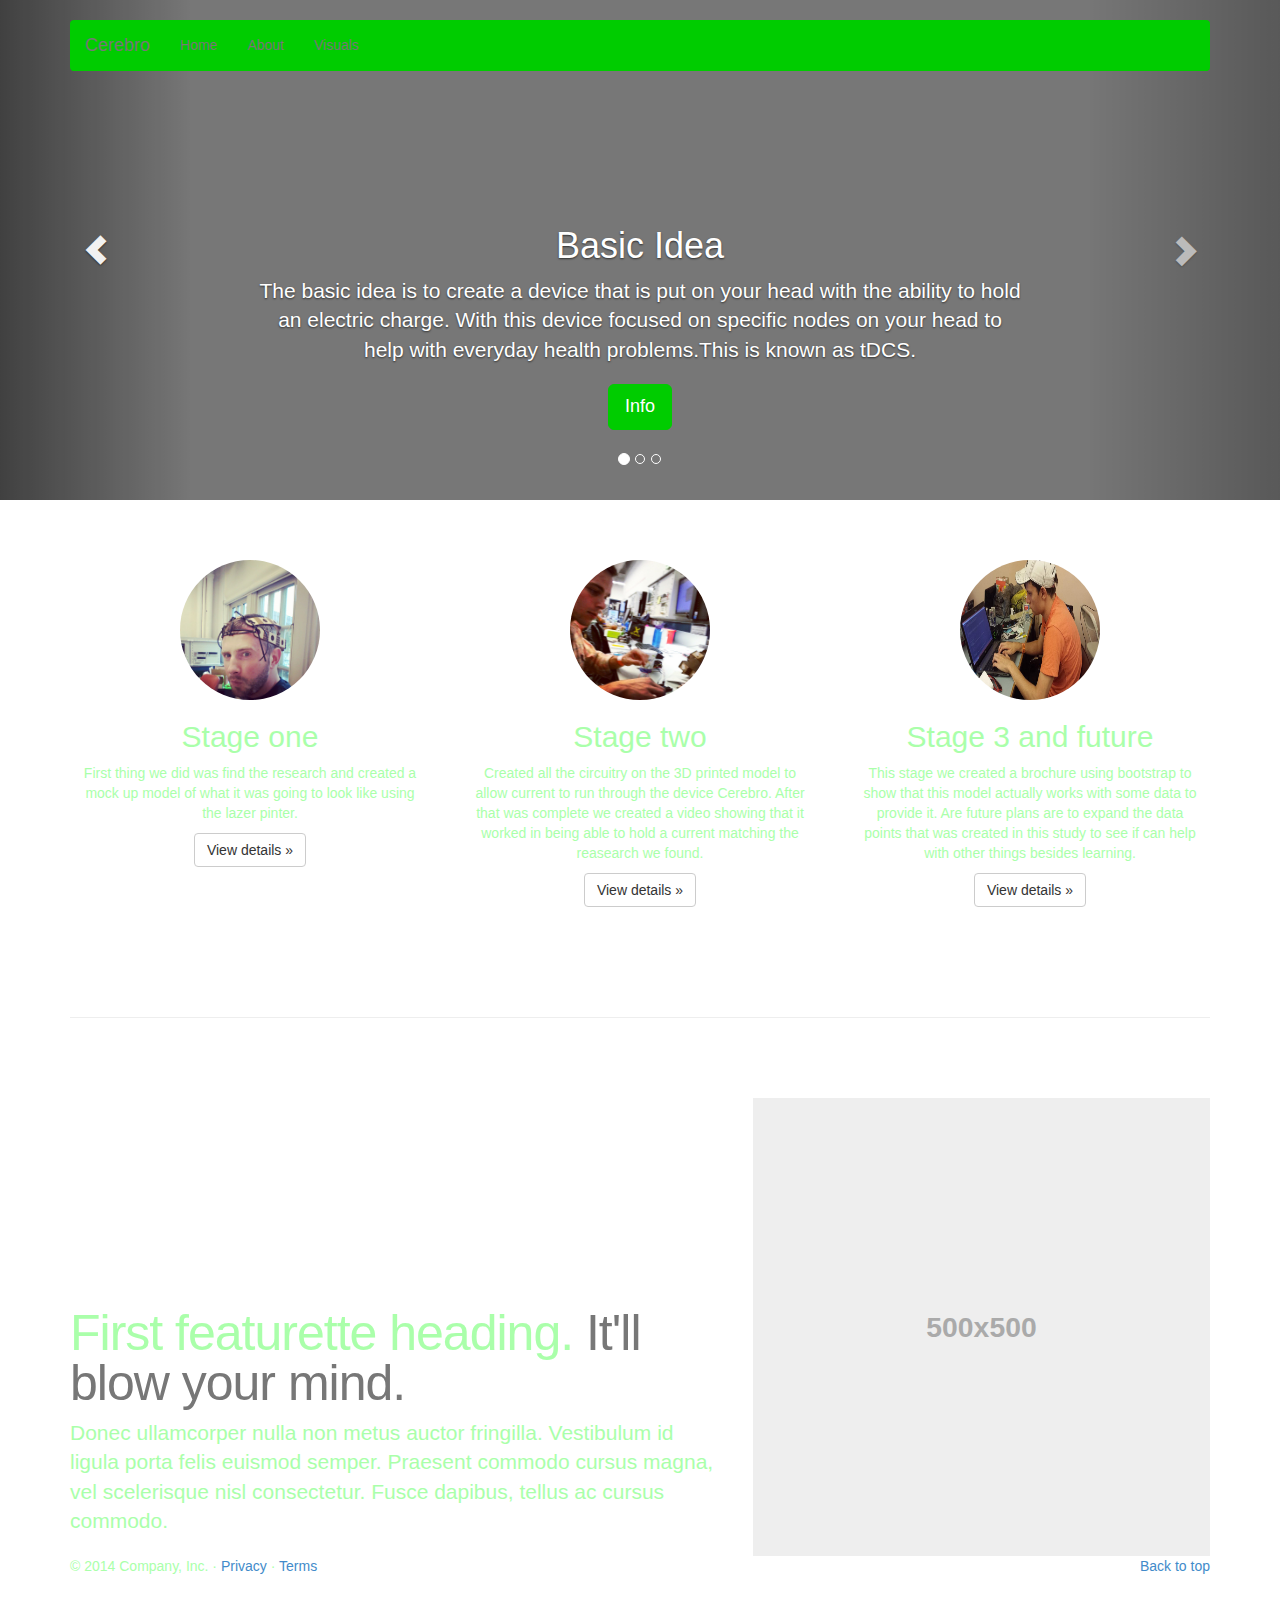
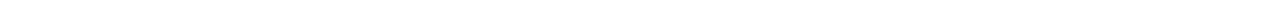
<file: index.html>
<!DOCTYPE html>
<!-- saved from url=(0042)http://getbootstrap.com/examples/carousel/ -->
<html lang="en">
<head>
	<meta http-equiv="Content-Type" content="text/html; charset=UTF-8">
    <meta charset="utf-8">
    <meta http-equiv="X-UA-Compatible" content="IE=edge">
    <meta name="viewport" content="width=device-width, initial-scale=1">
    <meta name="description" content="">
    <meta name="author" content="">
    <link rel="icon" href="http://getbootstrap.com/favicon.ico">

    <title>Cerebro</title>

    <!-- Bootstrap core CSS -->
    <link href="css/bootstrap.css" rel="stylesheet">

    <!-- Just for debugging purposes. Don't actually copy these 2 lines! -->
    <!--[if lt IE 9]><script src="../../assets/js/ie8-responsive-file-warning.js"></script><![endif]-->
    <script src="./Carousel Template for Bootstrap_files/ie-emulation-modes-warning.js"></script>

    <!-- HTML5 shim and Respond.js IE8 support of HTML5 elements and media queries -->
    <!--[if lt IE 9]>
      <script src="https://oss.maxcdn.com/html5shiv/3.7.2/html5shiv.min.js"></script>
      <script src="https://oss.maxcdn.com/respond/1.4.2/respond.min.js"></script>
    <![endif]-->

    <!-- Custom styles for this template -->


    <link href="css/carousel.css" rel="stylesheet">
    <link href="css/main.css" rel="stylesheet">
    <style id="holderjs-style" type="text/css"></style>

    </head>
<!-- NAVBAR
================================================== -->
  <body>
    <div class="navbar-wrapper">
      <div class="container">

        <div class="navbar navbar-inverse navbar-static-top" role="navigation">
          <div class="container">
            <div class="navbar-header">
              <button type="button" class="navbar-toggle collapsed" data-toggle="collapse" data-target=".navbar-collapse">
                <span class="sr-only">Toggle navigation</span>
                <span class="icon-bar"></span>
                <span class="icon-bar"></span>
                <span class="icon-bar"></span>
              </button>
              <a class="navbar-brand" href="">Cerebro</a>
            </div>
            <div class="navbar-collapse collapse">
              <ul class="nav navbar-nav">
                <li class="active"><a href="">Home</a></li>
                <li><a href="#about">About</a></li>
                <li><a href="http://getbootstrap.com/examples/carousel/#contact">Visuals</a></li>
            
<!--
                <li class="dropdown">
                  <a href="http://getbootstrap.com/examples/carousel/#" class="dropdown-toggle" data-toggle="dropdown">Dropdown <span class="caret"></span></a>
                  <ul class="dropdown-menu" role="menu">
                    <li><a href="http://getbootstrap.com/examples/carousel/#">Action</a></li>
                    <li><a href="http://getbootstrap.com/examples/carousel/#">Another action</a></li>
                    <li><a href="http://getbootstrap.com/examples/carousel/#">Something else here</a></li>
                    <li class="divider"></li>
                    <li class="dropdown-header">Nav header</li>
                    <li><a href="http://getbootstrap.com/examples/carousel/#">Separated link</a></li>
                    <li><a href="http://getbootstrap.com/examples/carousel/#">One more separated link</a></li>
                  </ul>
                </li>
                -->
              
              </ul>
            </div>
          </div>
        </div>

      </div>
    </div>


    <!-- Carousel
    ================================================== -->
    <div id="myCarousel" class="carousel slide" data-ride="carousel">
      <!-- Indicators -->
      <ol class="carousel-indicators">
        <li data-target="#myCarousel" data-slide-to="0" class="active"></li>
        <li data-target="#myCarousel" data-slide-to="1"></li>
        <li data-target="#myCarousel" data-slide-to="2"></li>
      </ol>
      <div class="carousel-inner">


        <div class="item active">
          <div class="container">
            <div class="carousel-caption">
              <h1>Basic Idea</h1>

              <p>
              	The basic idea is to create a device that is put on your head with the ability to hold an electric charge. With this device focused on specific nodes on your head to help with everyday health problems.This is known as tDCS.
              </p>
              <p><a class="btn btn-lg btn-primary" href="http://www.jove.com/video/2744/electrode-positioning-montage-transcranial-direct-current" role="button">Info</a></p>
            </div>
          </div>
        </div>


        <div class="item">
          <img src="[data-uri]" alt="Second slide">
          <div class="container">
            <div class="carousel-caption">
              <h1>tDCS</h1>
              <p>
              TDCS or Transcranial Direct Current Stimulation has been studied throughtly and been shown to offer a way to help strenghten cortical excitability. To allow you to learn quicker and retain the knowledge for a longer
              </p>

            </div>
          </div>
        </div>


        <div class="item">
          <div class="container">
            <div class="carousel-caption">

          <img src="Head_Top_View.jpg" align="left" height="250" width="30%" alt="Third slide">
          <img src="Correct_paths.jpg" align="center" height="250" width="30%" alt="Third slide">
           <img src="DLPFC.jpg" align="right" height="250" width="30%" alt="Third slide">



            </div>
          </div>
        </div>
      </div>
      <a class="left carousel-control" href="#myCarousel" role="button" data-slide="prev"><span class="glyphicon glyphicon-chevron-left"></span></a>
      <a class="right carousel-control" href="#myCarousel" role="button" data-slide="next"><span class="glyphicon glyphicon-chevron-right"></span></a>
    </div><!-- /.carousel -->



    <!-- Marketing messaging and featurettes
    ================================================== -->
    <!-- Wrap the rest of the page in another container to center all the content. -->

        <div class="container marketing">

      <!-- Three columns of text below the carousel -->
      <div class="row">
        <div class="col-lg-4">
          <img class="img-circle" src="prototype.jpg" alt="Generic placeholder image" style="width: 140px; height: 140px;">

          

          <h2>Stage one</h2>
          <p>First thing we did was find the research and created a mock up model of what it was going to look like using the lazer pinter.</p>
          <p><a class="btn btn-default" href="http://getbootstrap.com/examples/carousel/#" role="button">View details »</a></p>

		

        </div><!-- /.col-lg-4 -->
        
        <div class="col-lg-4">
          <img class="img-circle" src="circits.jpg" alt="Generic placeholder image" style="width: 140px; height: 140px;">


          

          <h2>Stage two</h2>
          <p>Created all the circuitry on the 3D printed model to allow current to run through the device Cerebro. After that was complete we created a video showing that it worked in being able to hold a current matching the reasearch we found. </p>
          <p><a class="btn btn-default" href="http://getbootstrap.com/examples/carousel/#" role="button">View details »</a></p>

	

        </div><!-- /.col-lg-4 -->
        <div class="col-lg-4">
          <img class="img-circle" src="web.jpg" alt="Generic placeholder image" style="width: 140px; height: 140px;">

          

          <h2>Stage 3 and future</h2>
          <p>This stage we created a brochure using bootstrap to show that this model actually works with some data to provide it. Are future plans are to expand the data points that was created in this study to see if can help with other things besides learning.</p>
          <p><a class="btn btn-default" href="http://getbootstrap.com/examples/carousel/#" role="button">View details »</a></p>

		

        </div><!-- /.col-lg-4 -->
      </div><!-- /.row -->

      <!-- START THE FEATURETTES -->



      <hr class="featurette-divider">
      <div class="row featurette">
        <div class="col-md-7">

        		<div id="about">
          <h2 class="featurette-heading">First featurette heading. <span class="text-muted">It'll blow your mind.</span></h2>
          <p class="lead">Donec ullamcorper nulla non metus auctor fringilla. Vestibulum id ligula porta felis euismod semper. Praesent commodo cursus magna, vel scelerisque nisl consectetur. Fusce dapibus, tellus ac cursus commodo.</p>
        </div>
        </div>
        
        <div class="col-md-5">
          <img class="featurette-image img-responsive" data-src="holder.js/500x500/auto" alt="500x500" src="[data-uri]">
        </div>
      </div>

      <!--

      <hr class="featurette-divider">

      <div class="row featurette">
        <div class="col-md-5">
          <img class="featurette-image img-responsive" data-src="holder.js/500x500/auto" alt="500x500" src="[data-uri]">
        </div>
        <div class="col-md-7">
					<div id="about">
          <h2 class="featurette-heading">Oh yeah, it's that good. <span class="text-muted">See for yourself.</span></h2>
          <p class="lead">Donec ullamcorper nulla non metus auctor fringilla. Vestibulum id ligula porta felis euismod semper. Praesent commodo cursus magna, vel scelerisque nisl consectetur. Fusce dapibus, tellus ac cursus commodo.</p>
				</div>
				</div>
      </div>

      <hr class="featurette-divider">

      <div class="row featurette">
        <div class="col-md-7">
          <h2 class="featurette-heading">And lastly, this one. <span class="text-muted">Checkmate.</span></h2>
          <p class="lead">Donec ullamcorper nulla non metus auctor fringilla. Vestibulum id ligula porta felis euismod semper. Praesent commodo cursus magna, vel scelerisque nisl consectetur. Fusce dapibus, tellus ac cursus commodo.</p>
        </div>
        <div class="col-md-5">
          <img class="featurette-image img-responsive" data-src="holder.js/500x500/auto" alt="500x500" src="[data-uri]">
        </div>
      </div>



      <hr class="featurette-divider">

      -->

      <!-- /END THE FEATURETTES -->


      <!-- FOOTER -->
      <footer>
        <p class="pull-right"><a href="http://getbootstrap.com/examples/carousel/#">Back to top</a></p>
        <p>© 2014 Company, Inc. · <a href="http://getbootstrap.com/examples/carousel/#">Privacy</a> · <a href="http://getbootstrap.com/examples/carousel/#">Terms</a></p>
      </footer>

    </div><!-- /.container -->



    <!-- Bootstrap core JavaScript
    ================================================== -->
    <!-- Placed at the end of the document so the pages load faster -->
    <script src="./Carousel Template for Bootstrap_files/jquery.min.js"></script>
    <script src="./Carousel Template for Bootstrap_files/bootstrap.min.js"></script>
    <script src="./Carousel Template for Bootstrap_files/docs.min.js"></script>
    <!-- IE10 viewport hack for Surface/desktop Windows 8 bug -->
    <script src="./Carousel Template for Bootstrap_files/ie10-viewport-bug-workaround.js"></script>


<div id="global-zeroclipboard-html-bridge" class="global-zeroclipboard-container" style="position: absolute; left: 0px; top: -9999px; width: 15px; height: 15px; z-index: 999999999;" title="" data-original-title="Copy to clipboard">      <object classid="clsid:d27cdb6e-ae6d-11cf-96b8-444553540000" id="global-zeroclipboard-flash-bridge" width="100%" height="100%">         <param name="movie" value="/assets/flash/ZeroClipboard.swf?noCache=1410637551718">         <param name="allowScriptAccess" value="sameDomain">         <param name="scale" value="exactfit">         <param name="loop" value="false">         <param name="menu" value="false">         <param name="quality" value="best">         <param name="bgcolor" value="#ffffff">         <param name="wmode" value="transparent">         <param name="flashvars" value="trustedOrigins=getbootstrap.com%2C%2F%2Fgetbootstrap.com%2Chttp%3A%2F%2Fgetbootstrap.com">         <embed src="/assets/flash/ZeroClipboard.swf?noCache=1410637551718" loop="false" menu="false" quality="best" bgcolor="#ffffff" width="100%" height="100%" name="global-zeroclipboard-flash-bridge" allowscriptaccess="sameDomain" allowfullscreen="false" type="application/x-shockwave-flash" wmode="transparent" pluginspage="http://www.macromedia.com/go/getflashplayer" flashvars="trustedOrigins=getbootstrap.com%2C%2F%2Fgetbootstrap.com%2Chttp%3A%2F%2Fgetbootstrap.com" scale="exactfit"></object>
</div>

</body>

</html>
</file>
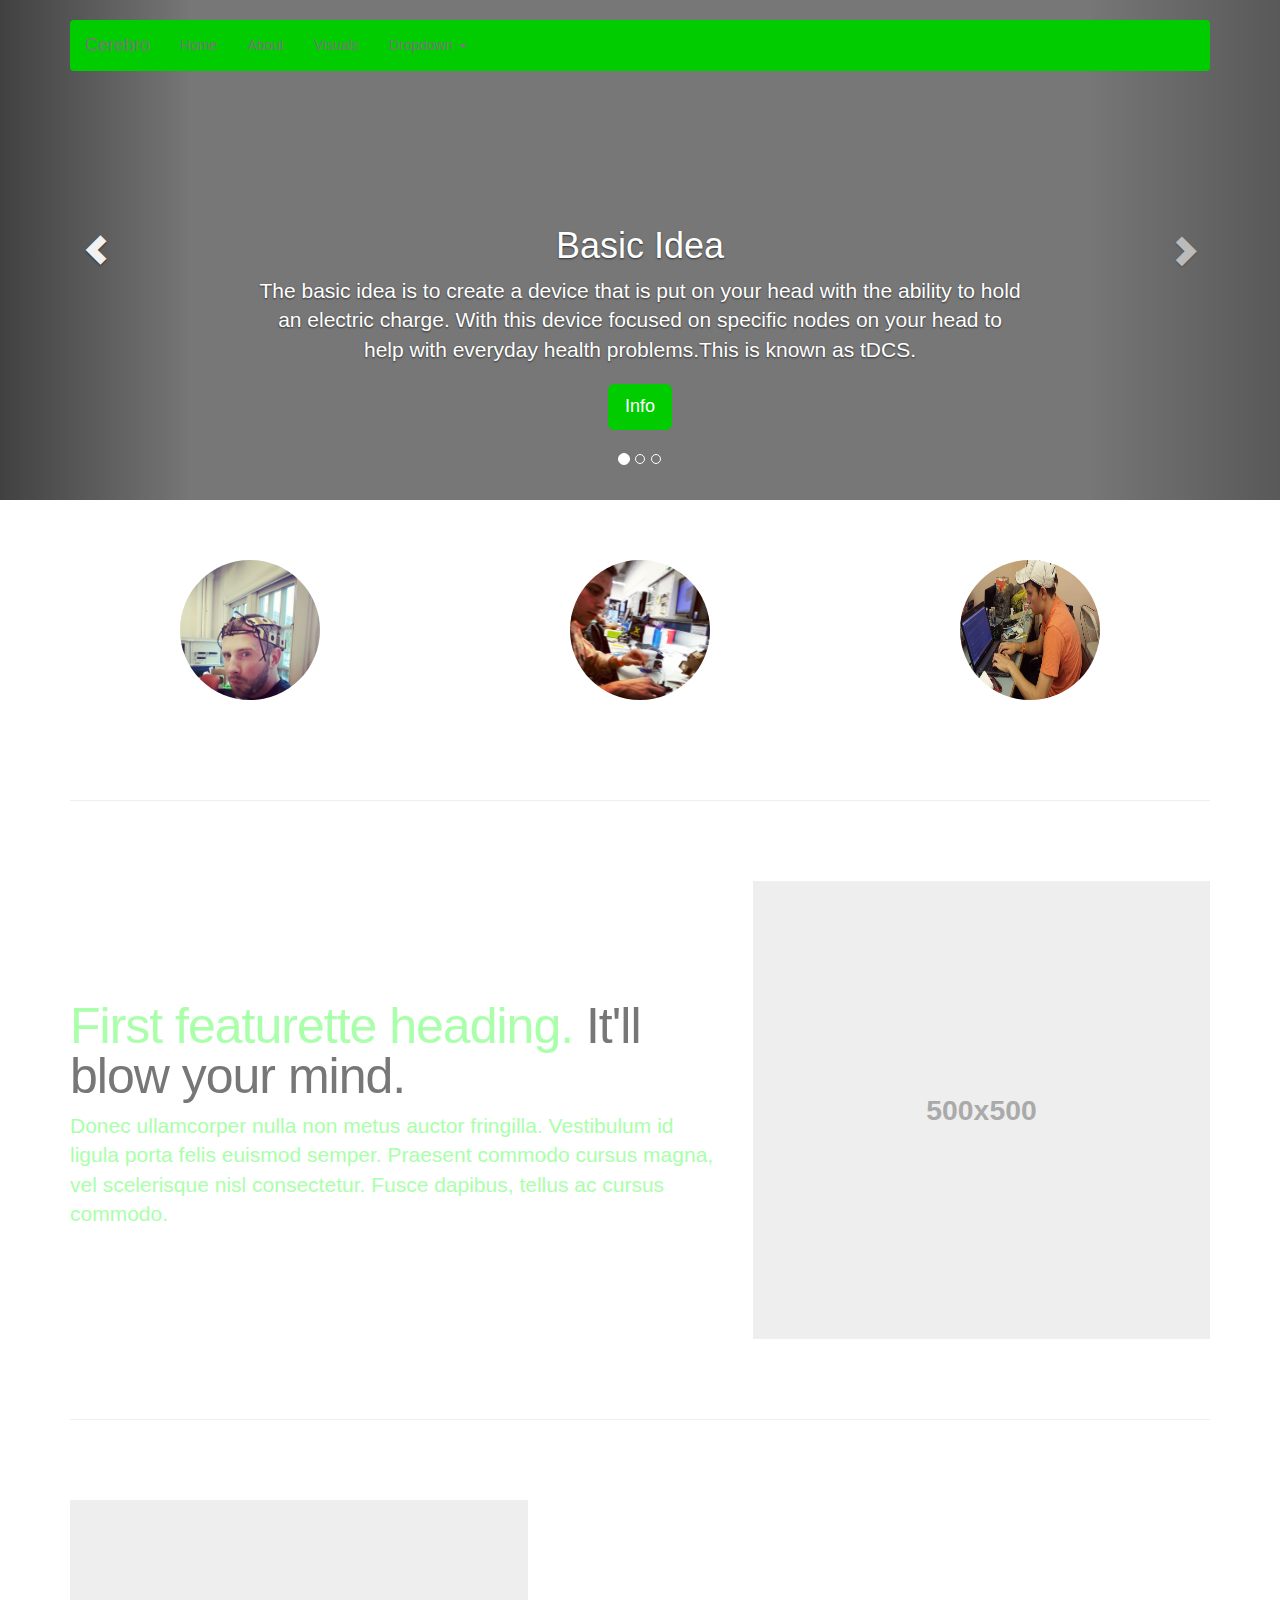
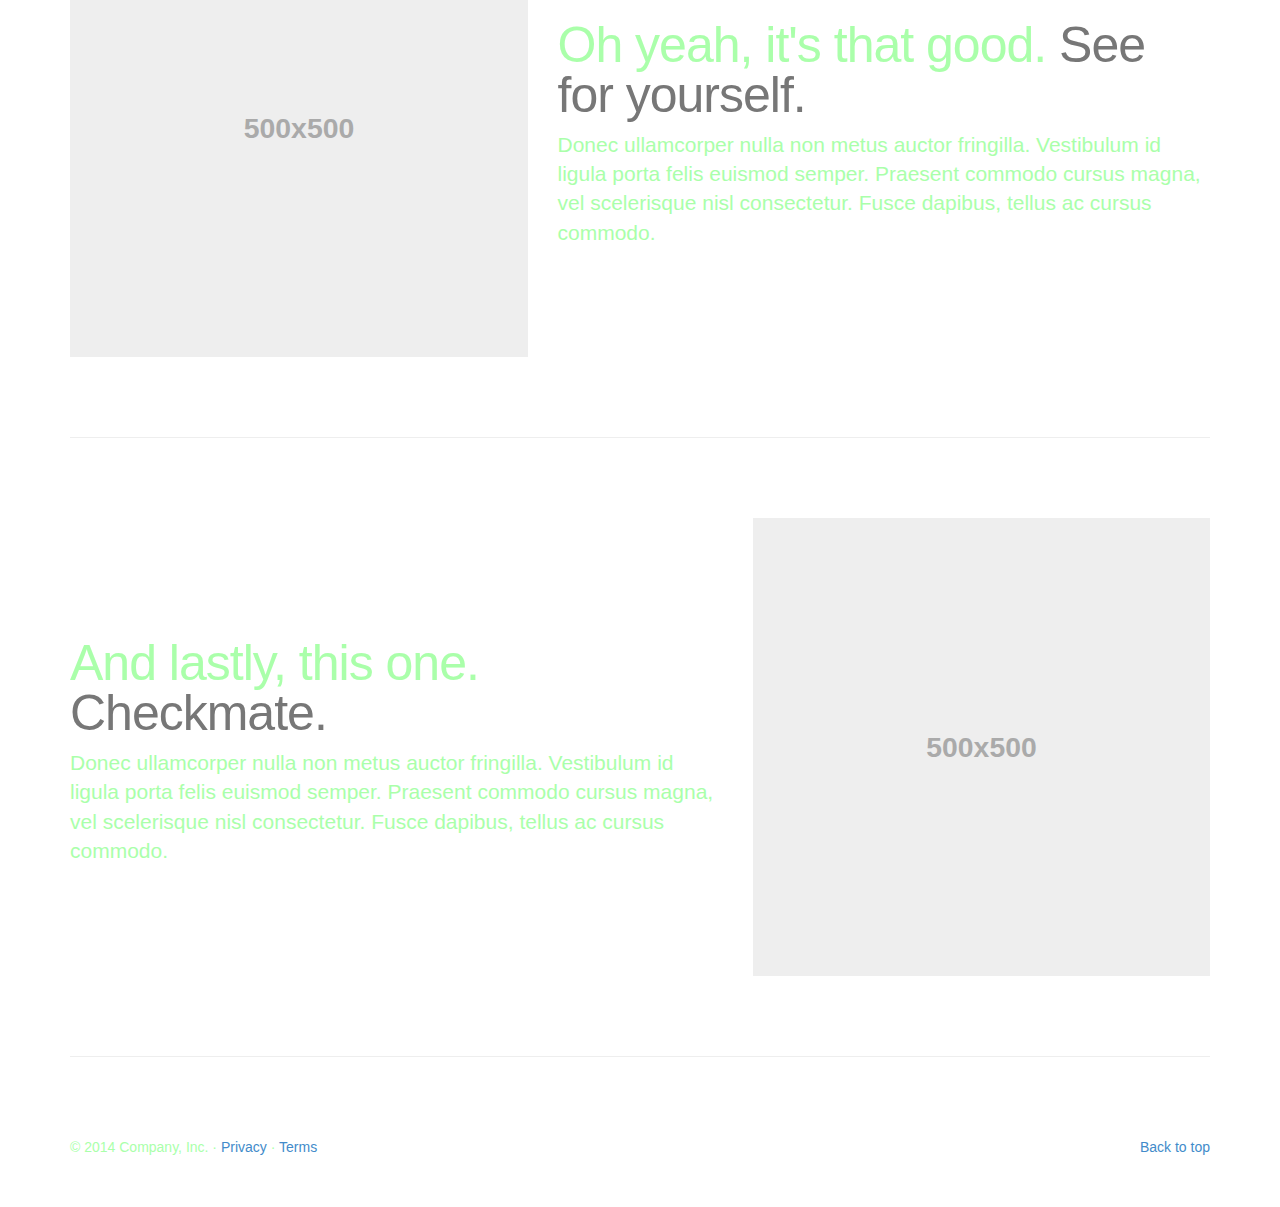
<file: Cerebro.html>
<!DOCTYPE html>
<!-- saved from url=(0042)http://getbootstrap.com/examples/carousel/ -->
<html lang="en">
<head>
	<meta http-equiv="Content-Type" content="text/html; charset=UTF-8">
    <meta charset="utf-8">
    <meta http-equiv="X-UA-Compatible" content="IE=edge">
    <meta name="viewport" content="width=device-width, initial-scale=1">
    <meta name="description" content="">
    <meta name="author" content="">
    <link rel="icon" href="http://getbootstrap.com/favicon.ico">

    <title>Cerebro</title>

    <!-- Bootstrap core CSS -->
    <link href="css/bootstrap.css" rel="stylesheet">

    <!-- Just for debugging purposes. Don't actually copy these 2 lines! -->
    <!--[if lt IE 9]><script src="../../assets/js/ie8-responsive-file-warning.js"></script><![endif]-->
    <script src="./Carousel Template for Bootstrap_files/ie-emulation-modes-warning.js"></script>

    <!-- HTML5 shim and Respond.js IE8 support of HTML5 elements and media queries -->
    <!--[if lt IE 9]>
      <script src="https://oss.maxcdn.com/html5shiv/3.7.2/html5shiv.min.js"></script>
      <script src="https://oss.maxcdn.com/respond/1.4.2/respond.min.js"></script>
    <![endif]-->

    <!-- Custom styles for this template -->
   

    <link href="css/carousel.css" rel="stylesheet">

    <style id="holderjs-style" type="text/css"></style></head>
<!-- NAVBAR
================================================== -->
  <body>
    <div class="navbar-wrapper">
      <div class="container">

        <div class="navbar navbar-inverse navbar-static-top" role="navigation">
          <div class="container">
            <div class="navbar-header">
              <button type="button" class="navbar-toggle collapsed" data-toggle="collapse" data-target=".navbar-collapse">
                <span class="sr-only">Toggle navigation</span>
                <span class="icon-bar"></span>
                <span class="icon-bar"></span>
                <span class="icon-bar"></span>
              </button>
              <a class="navbar-brand" href="http://getbootstrap.com/examples/carousel/#">Cerebro</a>
            </div>
            <div class="navbar-collapse collapse">
              <ul class="nav navbar-nav">
                <li class="active"><a href="">Home</a></li>
                <li><a href="#about">About</a></li>
                <li><a href="http://getbootstrap.com/examples/carousel/#contact">Visuals</a></li>
                <li class="dropdown">
                  <a href="http://getbootstrap.com/examples/carousel/#" class="dropdown-toggle" data-toggle="dropdown">Dropdown <span class="caret"></span></a>
                  <ul class="dropdown-menu" role="menu">
                    <li><a href="http://getbootstrap.com/examples/carousel/#">Action</a></li>
                    <li><a href="http://getbootstrap.com/examples/carousel/#">Another action</a></li>
                    <li><a href="http://getbootstrap.com/examples/carousel/#">Something else here</a></li>
                    <li class="divider"></li>
                    <li class="dropdown-header">Nav header</li>
                    <li><a href="http://getbootstrap.com/examples/carousel/#">Separated link</a></li>
                    <li><a href="http://getbootstrap.com/examples/carousel/#">One more separated link</a></li>
                  </ul>
                </li>
              </ul>
            </div>
          </div>
        </div>

      </div>
    </div>


    <!-- Carousel
    ================================================== -->
    <div id="myCarousel" class="carousel slide" data-ride="carousel">
      <!-- Indicators -->
      <ol class="carousel-indicators">
        <li data-target="#myCarousel" data-slide-to="0" class="active"></li>
        <li data-target="#myCarousel" data-slide-to="1"></li>
        <li data-target="#myCarousel" data-slide-to="2"></li>
      </ol>
      <div class="carousel-inner">
        

        <div class="item active">  
          <div class="container">
            <div class="carousel-caption">
              <h1>Basic Idea</h1>
              
              <p>
              	The basic idea is to create a device that is put on your head with the ability to hold an electric charge. With this device focused on specific nodes on your head to help with everyday health problems.This is known as tDCS.
              </p>
              <p><a class="btn btn-lg btn-primary" href="http://www.jove.com/video/2744/electrode-positioning-montage-transcranial-direct-current" role="button">Info</a></p>
            </div>
          </div>
        </div>
        

        <div class="item">
          <img src="[data-uri]" alt="Second slide">
          <div class="container">
            <div class="carousel-caption">
              <h1>tDCS</h1>
              <p>
              TDCS or Transcranial Direct Current Stimulation has been studied throughtly and been shown to offer a way to help strenghten cortical excitability. To allow you to learn quicker and retain the knowledge for a longer  
              </p>
            
            </div>
          </div>
        </div>
       

        <div class="item">
          <div class="container">
            <div class="carousel-caption">
            
          <img src="Head_Top_View.jpg" align="left" height="250" width="30%" alt="Third slide">
          <img src="Correct_paths.jpg" align="center" height="250" width="30%" alt="Third slide">
           <img src="DLPFC.jpg" align="right" height="250" width="30%" alt="Third slide">
     
           

            </div>
          </div>
        </div>
      </div>
      <a class="left carousel-control" href="#myCarousel" role="button" data-slide="prev"><span class="glyphicon glyphicon-chevron-left"></span></a>
      <a class="right carousel-control" href="#myCarousel" role="button" data-slide="next"><span class="glyphicon glyphicon-chevron-right"></span></a>
    </div><!-- /.carousel -->



    <!-- Marketing messaging and featurettes
    ================================================== -->
    <!-- Wrap the rest of the page in another container to center all the content. -->

        <div class="container marketing">

      <!-- Three columns of text below the carousel -->
      <div class="row">
        <div class="col-lg-4">
          <img class="img-circle" src="prototype.jpg" alt="Generic placeholder image" style="width: 140px; height: 140px;">
           
          <!--

          <h2>Heading</h2>
          <p>Donec sed odio dui. Etiam porta sem malesuada magna mollis euismod. Nullam id dolor id nibh ultricies vehicula ut id elit. Morbi leo risus, porta ac consectetur ac, vestibulum at eros. Praesent commodo cursus magna.</p>
          <p><a class="btn btn-default" href="http://getbootstrap.com/examples/carousel/#" role="button">View details »</a></p>
        
			-->

        </div><!-- /.col-lg-4 -->
        <div class="col-lg-4">
          <img class="img-circle" src="circits.jpg" alt="Generic placeholder image" style="width: 140px; height: 140px;">
          

          <!--

          <h2>Heading</h2>
          <p>Duis mollis, est non commodo luctus, nisi erat porttitor ligula, eget lacinia odio sem nec elit. Cras mattis consectetur purus sit amet fermentum. Fusce dapibus, tellus ac cursus commodo, tortor mauris condimentum nibh.</p>
          <p><a class="btn btn-default" href="http://getbootstrap.com/examples/carousel/#" role="button">View details »</a></p>
        
		-->

        </div><!-- /.col-lg-4 -->
        <div class="col-lg-4">
          <img class="img-circle" src="web.jpg" alt="Generic placeholder image" style="width: 140px; height: 140px;">
          
          <!--

          <h2>Heading</h2>
          <p>Donec sed odio dui. Cras justo odio, dapibus ac facilisis in, egestas eget quam. Vestibulum id ligula porta felis euismod semper. Fusce dapibus, tellus ac cursus commodo, tortor mauris condimentum nibh, ut fermentum massa justo sit amet risus.</p>
          <p><a class="btn btn-default" href="http://getbootstrap.com/examples/carousel/#" role="button">View details »</a></p>
        
			-->

        </div><!-- /.col-lg-4 -->
      </div><!-- /.row -->
      

      <!-- START THE FEATURETTES -->

      

      <hr class="featurette-divider">
      <div class="#about">
      <div class="row featurette">
        <div class="col-md-7">
          <h2 class="featurette-heading">First featurette heading. <span class="text-muted">It'll blow your mind.</span></h2>
          <p class="lead">Donec ullamcorper nulla non metus auctor fringilla. Vestibulum id ligula porta felis euismod semper. Praesent commodo cursus magna, vel scelerisque nisl consectetur. Fusce dapibus, tellus ac cursus commodo.</p>
        </div>
        <div class="col-md-5">
          <img class="featurette-image img-responsive" data-src="holder.js/500x500/auto" alt="500x500" src="[data-uri]">
        </div>
      </div>

      <hr class="featurette-divider">

      <div class="row featurette">
        <div class="col-md-5">
          <img class="featurette-image img-responsive" data-src="holder.js/500x500/auto" alt="500x500" src="[data-uri]">
        </div>
        <div class="col-md-7">
          <h2 class="featurette-heading">Oh yeah, it's that good. <span class="text-muted">See for yourself.</span></h2>
          <p class="lead">Donec ullamcorper nulla non metus auctor fringilla. Vestibulum id ligula porta felis euismod semper. Praesent commodo cursus magna, vel scelerisque nisl consectetur. Fusce dapibus, tellus ac cursus commodo.</p>
        </div>
      </div>

      <hr class="featurette-divider">

      <div class="row featurette">
        <div class="col-md-7">
          <h2 class="featurette-heading">And lastly, this one. <span class="text-muted">Checkmate.</span></h2>
          <p class="lead">Donec ullamcorper nulla non metus auctor fringilla. Vestibulum id ligula porta felis euismod semper. Praesent commodo cursus magna, vel scelerisque nisl consectetur. Fusce dapibus, tellus ac cursus commodo.</p>
        </div>
        <div class="col-md-5">
          <img class="featurette-image img-responsive" data-src="holder.js/500x500/auto" alt="500x500" src="[data-uri]">
        </div>
      </div>

      </div>


      <hr class="featurette-divider">

      <!-- /END THE FEATURETTES -->


      <!-- FOOTER -->
      <footer>
        <p class="pull-right"><a href="http://getbootstrap.com/examples/carousel/#">Back to top</a></p>
        <p>© 2014 Company, Inc. · <a href="http://getbootstrap.com/examples/carousel/#">Privacy</a> · <a href="http://getbootstrap.com/examples/carousel/#">Terms</a></p>
      </footer>

    </div><!-- /.container -->



    <!-- Bootstrap core JavaScript
    ================================================== -->
    <!-- Placed at the end of the document so the pages load faster -->
    <script src="./Carousel Template for Bootstrap_files/jquery.min.js"></script>
    <script src="./Carousel Template for Bootstrap_files/bootstrap.min.js"></script>
    <script src="./Carousel Template for Bootstrap_files/docs.min.js"></script>
    <!-- IE10 viewport hack for Surface/desktop Windows 8 bug -->
    <script src="./Carousel Template for Bootstrap_files/ie10-viewport-bug-workaround.js"></script>
  

<div id="global-zeroclipboard-html-bridge" class="global-zeroclipboard-container" style="position: absolute; left: 0px; top: -9999px; width: 15px; height: 15px; z-index: 999999999;" title="" data-original-title="Copy to clipboard">      <object classid="clsid:d27cdb6e-ae6d-11cf-96b8-444553540000" id="global-zeroclipboard-flash-bridge" width="100%" height="100%">         <param name="movie" value="/assets/flash/ZeroClipboard.swf?noCache=1410637551718">         <param name="allowScriptAccess" value="sameDomain">         <param name="scale" value="exactfit">         <param name="loop" value="false">         <param name="menu" value="false">         <param name="quality" value="best">         <param name="bgcolor" value="#ffffff">         <param name="wmode" value="transparent">         <param name="flashvars" value="trustedOrigins=getbootstrap.com%2C%2F%2Fgetbootstrap.com%2Chttp%3A%2F%2Fgetbootstrap.com">         <embed src="/assets/flash/ZeroClipboard.swf?noCache=1410637551718" loop="false" menu="false" quality="best" bgcolor="#ffffff" width="100%" height="100%" name="global-zeroclipboard-flash-bridge" allowscriptaccess="sameDomain" allowfullscreen="false" type="application/x-shockwave-flash" wmode="transparent" pluginspage="http://www.macromedia.com/go/getflashplayer" flashvars="trustedOrigins=getbootstrap.com%2C%2F%2Fgetbootstrap.com%2Chttp%3A%2F%2Fgetbootstrap.com" scale="exactfit"></object>
</div>

</body>

</html>
</file>
<file: css/carousel.css>
/* GLOBAL STYLES
-------------------------------------------------- */
/* Padding below the footer and lighter body text */

body {
  padding-bottom: 40px;
  color: #afa;
}



/* CUSTOMIZE THE NAVBAR
-------------------------------------------------- */

/* Special class on .container surrounding .navbar, used for positioning it into place. */
.navbar-wrapper {
  position: absolute;
  top: 0;
  right: 0;
  left: 0;
  z-index: 20;
}

/* Flip around the padding for proper display in narrow viewports */
.navbar-wrapper > .container {
  padding-right: 0;
  padding-left: 0;
}
.navbar-wrapper .navbar {
  padding-right: 15px;
  padding-left: 15px;
}
.navbar-wrapper .navbar .container {
  width: auto;
}


/* CUSTOMIZE THE CAROUSEL
-------------------------------------------------- */

/* Carousel base class */
.carousel {
  height: 500px;
  margin-bottom: 60px;
}
/* Since positioning the image, we need to help out the caption */
.carousel-caption {
  z-index: 10;
}

/* Declare heights because of positioning of img element */
.carousel .item {
  height: 500px;
  background-color: #777;
}
.carousel-inner > .item > img {
  position: absolute;
  top: 0;
  left: 0;
  min-width: 100%;
  height: 500px;
}



/* MARKETING CONTENT
-------------------------------------------------- */

/* Center align the text within the three columns below the carousel */
.marketing .col-lg-4 {
  margin-bottom: 20px;
  text-align: center;
}
.marketing h2 {
  font-weight: normal;
}
.marketing .col-lg-4 p {
  margin-right: 10px;
  margin-left: 10px;
}


/* Featurettes
------------------------- */

.featurette-divider {
  margin: 80px 0; /* Space out the Bootstrap <hr> more */
}

/* Thin out the marketing headings */
.featurette-heading {
  font-weight: 300;
  line-height: 1;
  letter-spacing: -1px;
}



/* RESPONSIVE CSS
-------------------------------------------------- */

@media (min-width: 768px) {

  /* Navbar positioning foo */
  .navbar-wrapper {
    margin-top: 20px;
  }
  .navbar-wrapper .container {
    padding-right: 15px;
    padding-left: 15px;
  }
  .navbar-wrapper .navbar {
    padding-right: 0;
    padding-left: 0;
  }

  /* The navbar becomes detached from the top, so we round the corners */
  .navbar-wrapper .navbar {
    border-radius: 4px;
  }

  /* Bump up size of carousel content */
  .carousel-caption p {
    margin-bottom: 20px;
    font-size: 21px;
    line-height: 1.4;
  }

  .featurette-heading {
    font-size: 50px;
  }
}

@media (min-width: 992px) {
  .featurette-heading {
    margin-top: 120px;
  }
}
</file>
<file: css/main.css>
#about {
	padding-top:10vh;
}

.navbar-wrapper {
	position: fixed;
}
</file>
